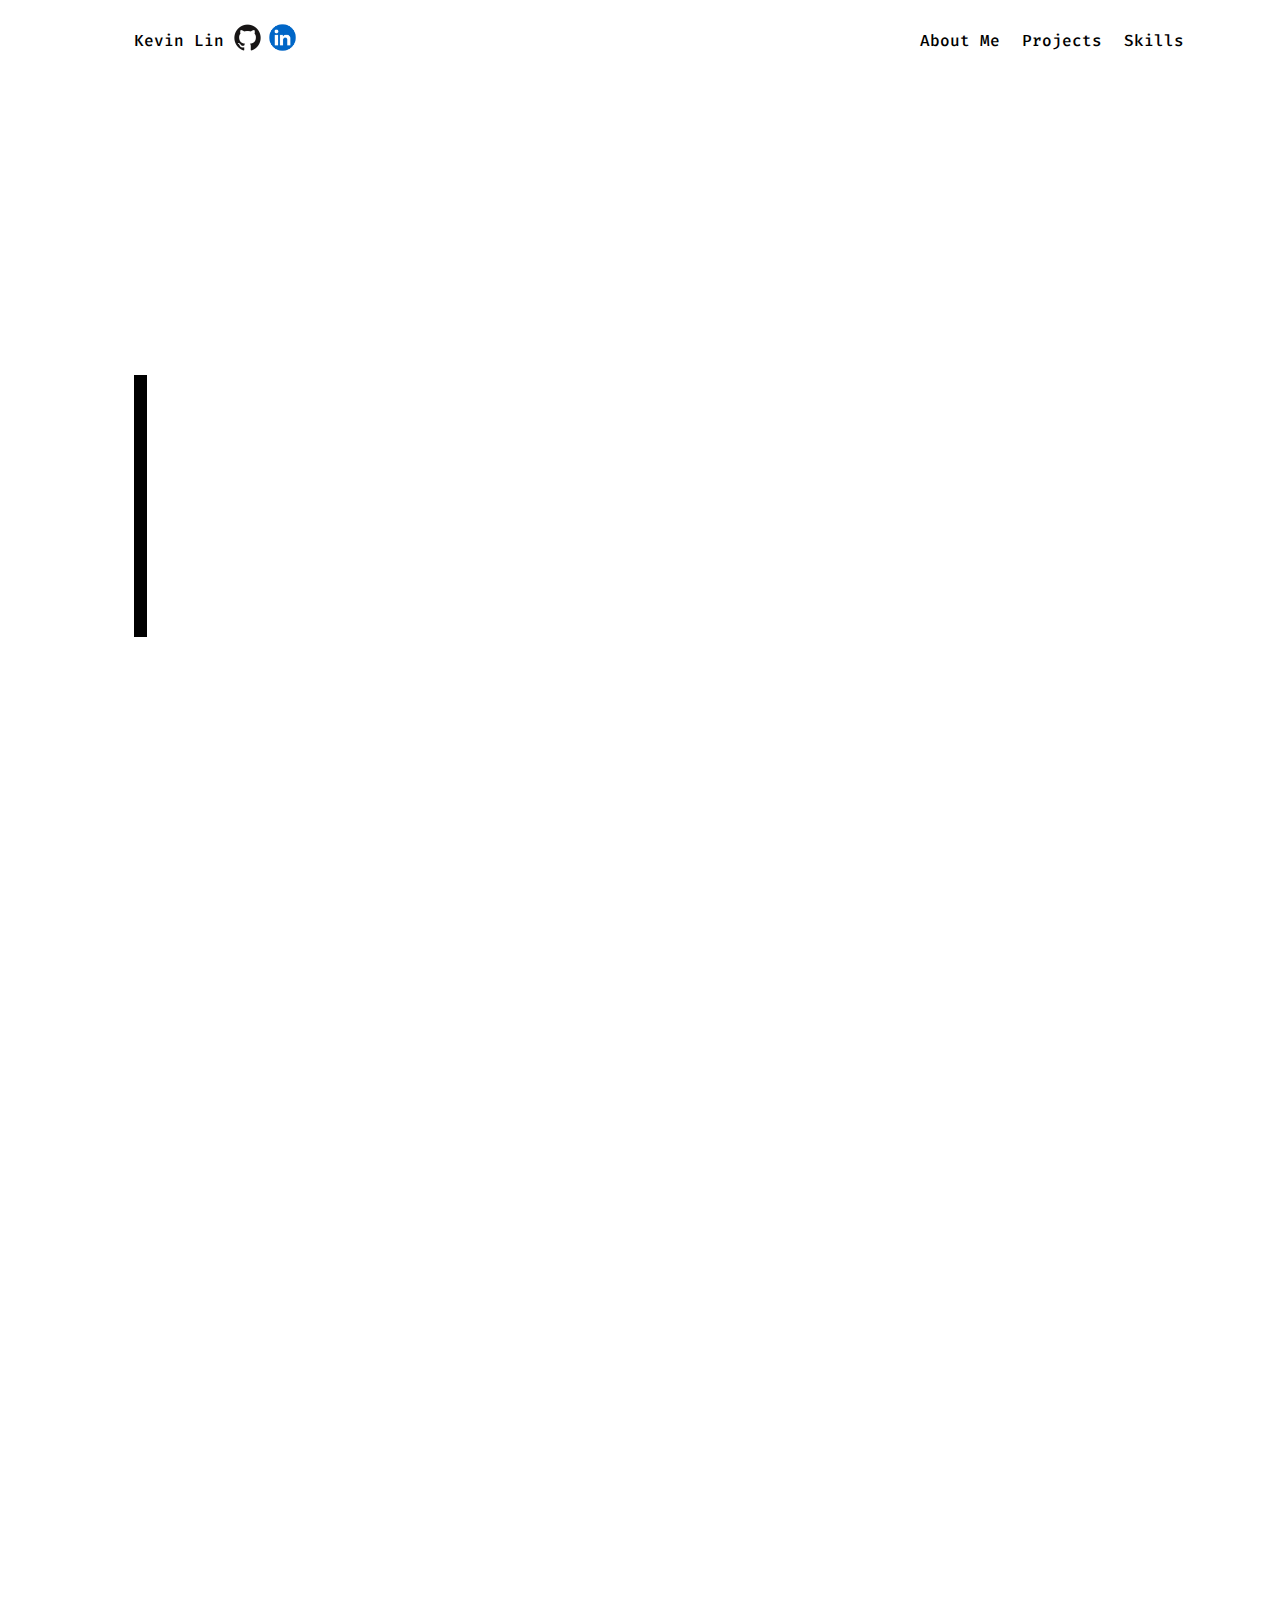
<file: index.html>
<!DOCTYPE html>

<html>
    <header>
        <title>Kevin Lin</title>
        <link rel = "stylesheet" href = "general.css">
        <link rel = "stylesheet" href = "header.css">
        <link rel = "stylesheet" href = "introduction.css">
        <link rel = "stylesheet" href = "about-me.css">
        <link rel = "stylesheet" href = "projects.css">
        <link rel="preconnect" href="https://fonts.googleapis.com">
        <link rel="preconnect" href="https://fonts.gstatic.com" crossorigin>
        <link href="https://fonts.googleapis.com/css2?family=Fira+Code:wght@300;400;500;600;700&display=swap" rel="stylesheet">
        <link rel="stylesheet" href="https://cdnjs.cloudflare.com/ajax/libs/font-awesome/4.7.0/css/font-awesome.min.css">
    </header>

    <body>
        <main>
            <header class = "header">
                <!-- customisation for buttons? -->
                <div class = "right-section">
                    <a href = "#Introduction">
                        <button>Kevin Lin</button>
                    </a>
                    <a href = "https://github.com/KevinLin1803" target = "_blank">
                        <img class = "socials-2" src = "Symbols/GitHub-Mark.png">
                    </a>

                    <a href = "https://www.linkedin.com/in/kevin-lin-7346a424b/" target = "_blank">
                        <img class = "socials-1" src = "Symbols/linkedin.webp">
                    </a>

                </div>
                
                <div class = "left-section">
                    <a href = "#about-me">
                        <button class = "about-me-button">
                            About Me
                        </button>
                    </a>


                    <a href = "#projects">
                        <button class = "projects-button">
                            Projects
                        </button>
                    </a>

                    <a href = "#skills"> 
                        <button class = "tools-button">
                            Skills
                        </button>
                    </a>

                    <!-- <a href = "#contact">
                        <button class = "contact-me-button">
                            Contact Me
                        </button>
                    </a> -->

                </div>
            </header>

            <div class = "content-wrapper">
                <div id = "Introduction">
                    <h1 class = "name">Hello, I'm Kevin.</h1>

                    <div class = "role">
                        Welcome to my portfolio &#128075;
                    </div>
                </div>

                <div id = "about-me" class = "hidden">
                    <div class = "about-me-subtitle">
                        About Me
                    </div>
                    <div class = "about-me-details">
                        <div>
                            <div class = "about-me-overview">
                                I am a final year computer science and commerce student at UNSW. I code full-stack web-apps and have 
                                an interest in AI. I also enjoy playing tennis &#127934;.
                            </div>
                        </div>
                    </div>
                </div>
                
                <div id = "projects" >
                    <div class = "page-subtitle hidden">
                        Projects
                    </div>
                    <div class = "page-details">
                        <div class = "project-1 hidden">
                            <h2 class = "project-title">
                                Tennis Hawkeye
                            </h2>

                            <div class = "project-img-container">
                                <img class = "thumbnail" src = "Thumbnails/hawkeye snapshot.png">
                                <div class = "layer">
                                    <a href = "https://github.com/KevinLin1803/Tennis-HawkEye" target = "_blank">
                                        <button class = "project-description"> 
                                            &lt; Visit The Code &gt;
                                        </button>
                                    </a>    
                                </div>
                            </div>
                            <div class = "project-subtitle">
                                Tech stack
                            </div>
                            <div class = "project-tags">
                                <div class = "tech-tag">Python3</div>
                                <div class = "tech-tag" >Pytorch</div>
                                <div class = "tech-tag">Yolo</div>
                            </div>

                            <div class = "project-summary">
                                This project simulates the tennis hawkeye system, analysing player speeds and shots. Players and tennis balls are detected using the 
                                YOLOv8 and YOLOv5 models respectively. Keypoints on the court are extracted using CNNs.
                            </div>

                            <div class = "project-links">
                                <!-- <a class = "project-link-text" href = "https://www.google.com/" target = "_blank">
                                        Visit the site
                                </a>

                                <a href = "https://www.google.com/" target = "_blank">
                                    <img class = "project-display" src = "symbols/web.png">
                                </a> -->

                                <a class = "project-link-text" href = "https://github.com/KevinLin1803/Tennis-HawkEye" target = "_blank">
                                        See the code
                                </a>

                                <a href = "https://github.com/KevinLin1803/Tennis-HawkEye" target = "_blank">
                                    <img class = "project-display"  src = "Symbols/GitHub-Mark.png">
                                </a>

                            </div>
                        </div>

                        <div class = "project-1 hidden">
                            <h2 class = "project-title">
                                Stuii Jobs
                            </h2>

                            <div class = "project-img-container">
                                <img class = "thumbnail" src = "Thumbnails/stuii.png">
                                <div class = "layer">
                                    <a href = "https://github.com/KevinLin1803/Stuii-Jobs?tab=readme-ov-file" target = "_blank">
                                        <button class = "project-description"> 
                                            &lt; Visit The Code &gt;
                                        </button>
                                    </a>    
                                </div>
                            </div>
                            <div class = "project-subtitle">
                                Tech stack
                            </div>
                            <div class = "project-tags">
                                <div class = "tech-tag">React</div>
                                <div class = "tech-tag">Node JS</div>
                                <div class = "tech-tag">Puppeteer</div>
                                <div class = "tech-tag">Koii Network</div>
                            </div>

                            <div class = "project-summary">
                                This dApp utilises Koii nodes to scrape Indeed to find jobs for students based on their skills and preferences.
                                By hosting the app on a decentralised network, IP address blocking is circumvented.
                                This project won 1st place for the Koii Track in London Encode's Blockchain Hackathon with a prize of $500 USD + 5000 KOII tokens.
                            </div>

                            <div class = "project-links">
                                <!-- <a class = "project-link-text" href = "https://www.google.com/" target = "_blank">
                                        Visit the site
                                </a>

                                <a href = "https://www.google.com/" target = "_blank">
                                    <img class = "project-display" src = "symbols/web.png">
                                </a> -->

                                <a class = "project-link-text" href = "https://github.com/KevinLin1803/Tennis-HawkEye" target = "_blank">
                                        See the code
                                </a>

                                <a href = "https://github.com/KevinLin1803/Tennis-HawkEye" target = "_blank">
                                    <img class = "project-display"  src = "Symbols/GitHub-Mark.png">
                                </a>

                            </div>
                        </div>

                        <div class = "project-2 hidden">
                            <h2 class = "project-title">
                                Oceans Apart
                            </h2>

                            <div class = "project-img-container">
                                <img class = "thumbnail" src = "Thumbnails/oceans_apart.png">
                                <div class = "layer"> 
                                    <a href = "https://github.com/KevinLin1803/Oceans_Apart" target = "_blank">
                                        <button class = "project-description"> 
                                            &lt; Visit The Code &gt;
                                        </button>
                                    </a>    
                                </div>
                            </div>                        
                            <div class = "project-subtitle">
                                Tech stack
                            </div>
                            <div class = "project-tags">
                                <div class = "tech-tag">React</div>
                                <div class = "tech-tag">Express</div>
                                <div class = "tech-tag">Node Js</div>
                                <div class = "tech-tag">PostgreSQL</div>
                            </div>
                            <div class = "project-summary">
                                This project features a long-term couples web-app that helps couples track daily tasks, build shared progress
                                and book online dates. It allows couples to store date ideas, stay productive and book dates as rewards for 
                                shared productivity.
                            </div>

                            <div class = "project-links">
                                <a class = "project-link-text" href = "https://github.com/KevinLin1803/Oceans_Apart" target = "_blank">
                                        See the code
                                </a>

                                <a href = "https://github.com/KevinLin1803/Oceans_Apart" target = "_blank">
                                    <img class = "project-display"  src = "Symbols/GitHub-Mark.png">
                                </a>
                            </div>
                        </div>
                    </div>
                </div>

                <div id = "skills" class = "hidden">
                    <div class = "page-subtitle">
                        Skills & Certifications
                    </div>
                    <div class = "skills-details">
                        <div class = "skill-section">
                            <div class = "skill-title">
                                Back-End Technology
                            </div>

                            <div class = "skill">
                                NodeJs
                            </div>

                            <div class = "skill">
                                ExpressJS
                            </div>

                            <div class = "skill">
                                Python
                            </div>

                            <div class = "skill">
                                PostgreSQL
                            </div>
                        </div>

                        <div class = "skill-section">
                            <div class = "skill-title">
                                Front-end Technology
                            </div>

                            <div class = "skill">
                                HTML
                            </div>

                            <div class = "skill">
                                CSS
                            </div>

                            <div class = "skill">
                                ReactJS
                            </div>
                        </div>

                        <div class = "skill-section">
                            <div class = "skill-title">
                                Other
                            </div>
                            <div class = "skill">
                                Typescript
                            </div>
                            <div class = "skill">
                                WordPress
                            </div>
                            <div class = "skill">
                                Java
                            </div>
                            <div class = "skill">
                                R
                            </div>
                            <div class = "skill">
                                PyTorch
                            </div>
                        </div>
                    </div>
                </div>
            </div>

            <!-- <div id = "contact" class = "hidden">
                <div class = "page-subtitle">
                    Contact
                </div>
                <div class = "contact-details">
                    <div class = "contact-description">
                        <div class = "contact-text">
                            Have any questions?
                        </div>
                        <div class = contact-text>
                            Feel free to shoot me an email or contact me using the below!
                        </div>
                        <a href = "https://www.linkedin.com/in/kevin-lin-7346a424b/" target = "_blank">
                            <img class = "socials-1" src = "Symbols/LinkedIn.png">
                        </a>
                        <a href = "https://github.com/KevinLin1803" target = "_blank">
                            <img class = "socials-2" src = "Symbols/GitHub-Mark.png">
                        </a>
                        <div class = "resume-container">
                            <button class = "resume">
                                Resume <i class = "fa fa-download"></i>
                            </button>
                        </div>
                    </div>

                    <form class = "contact-form" method = "post" action = "send-email.php">
                        <input class = "input" placeholder="Name" >
                        <input class = "input" placeholder="Email">
                        <textarea class = "Message" placeholder="Message"></textarea>
                        <button class = "send">
                            Send
                        </button>
                    </form>
                </div>
            </div> -->
        </main>

    </body>

    <script >
        const hiddenElements = document.querySelectorAll('.hidden');

        const observer = new IntersectionObserver((entries)=> {
            for (const entry of entries) {
                if (entry.isIntersecting) {
                    entry.target.classList.add('show')
                }
            }
        }, {
            root: null,
            rootMargin: '0px 0px -40% 0px', // Ig it's not so easy to code something "Modern"
            threshold: 0 
        });

        for (const element of hiddenElements) {
            observer.observe(element);
        }

    </script>

</html>
</file>
<file: general.css>
/* Adding padding to the body and margin affects the entire viewport size (fks up the sizing of everything else)
Can either adjust for that by::after
1.  reducing percentage values
2. Using box-sizing: border-box;
*/

/* * {
} */

body {
    /* margin: 0px 27px; */
    font-family: Fira Code, monospace;
    box-sizing: border-box;
}

html {
    scroll-behavior: smooth;
}

.content-wrapper {
    box-sizing: border-box;
    padding: 0 10%;
    width: 100%;
    overflow-x: hidden;     /* Prevent any remaining horizontal scroll */
}

.hidden {
    opacity:0;
    transform: translateY(3rem);
    transition: 1.5s;
}

.show {
    opacity: 1;
    transform: translateY(0);
}
</file>
<file: header.css>
a{
    text-decoration: none;
}

.header {
    display: flex;
    justify-content: space-between;
    flex-direction: row;
    align-items: center;
    min-height: 80px;
    background-color: white;
    position: fixed;
    z-index: 100;
    left: 10%;
    right: 10%;
    top: 0%;
    overflow-x: clip;
    width: 83vw;
}

.right-section {
    display: flex;
    flex-direction: row;
    justify-content: center;
    align-items: center;
}

button {
    font-family: Fira Code, monospace;
    font-size: 16px;
    font-weight: 500;
    background-color: white;
    color: black;
    border: none;
    cursor: pointer;
}

button:hover{
    color: rgb(16, 124, 239);
}

.dark-theme-button{
    background-color: black;
    color: white;
    border-radius: 2px;
    border-width: 1px;
    border-style: solid;
    border-color: black;
    padding: 15px 10px;
}

.dark-theme-button:hover{
    background-color: white;
    color: black;
}
</file>
<file: introduction.css>
#Introduction{
    padding: 300px 0;
    font-size: 50px;    
    font-weight: 500;
    margin-bottom: 100px;
}

.role{
    margin-top: 30px;
    color: rgb(16, 124, 239);
    position: relative;
    opacity: 0; 
    transform: translateY(3rem);
    animation: fadeInUp 2s ease 3.5s forwards;
}

.name{
    position: relative;
    max-width: 90vw;
    width: fit-content;
    letter-spacing: .13em;
}

/* .role::before,
.role::after, */
/* This is the deleting thingo */
.name::before,
.name::after {
    content:'';
    position: absolute;
    top: 0;
    right: 0;
    bottom: 0;
    left: 0;
}

/* This is what keeps it concealed */
.name::before{
    background: white;
    animation: typewriter 2s steps(17) forwards 1s;
}

/* This is the typewriting blinker   */
.name::after{
    width: 0.125em;
    background-color: black;
    animation: typewriter 2s steps(17) forwards 1s,
    blink 750ms steps(20) infinite;
}


@keyframes typewriter{
    to { 
        left: 100%;
    }
}

@keyframes blink{
    to {
        background-color: transparent;
    }
}

 @keyframes fadeInUp{
    to {
        opacity: 1;
        transform: translateY(0);
    }
} 

.page-subtitle {
    font-size: 50px;
    margin-bottom: 50px;
}

#projects,
#skills,
#contact {
    /* height: 100vh; */
    padding-top: 130px;
    margin-bottom: 150px;
}

#about-me {
    height: 40vh;
    padding-top:90px;
    /* padding-top: 100px;
    margin-bottom: 300px; */
}

/* #projects {
    he
} */


.page-details{
    display: flex;
    flex-direction: column;
    justify-content: center;
    align-items: center;
}

.thumbnail{
    /* width: 1210px; */
    /* min-height: 600px; */
    width: 100%;
    object-fit: contain;
    display: block;
}

.project-links{
    display: flex;
    align-items: center;
}

.project-link-text{
    font-size: 18px;
    color: black;
    text-decoration: none;
}

.project-link-text:hover{
    color:rgb(16, 124, 239);
}

.project-display{
    width: 35px;
    margin-right: 25px;
    margin-left: 5px;
}

.about-me-overview{
    font-size: 20px;
    margin-bottom: 30px;
    max-height: 300px;
}

.skills-details{
    /* margin-left: 100px;
    margin-right: 100px; */
    display: flex;
    justify-content: center;
    /* align-items: center; */
    max-width: 90vw;
    column-gap: 12%;
}

.skills-details div{
    font-size: 20px;
}

.skill-title{
    color: rgb(16, 124, 239);
    margin-bottom:  10px;
}

#skills {
    margin-bottom: 35vh;
}

.contact-details{
    display: flex;
    align-items: top;
}

.socials-1{
    height: 35px;
}

.socials-2{
    width: 35px;
}

.contact-text{
    font-size: 18px;
    margin-bottom: 15px;
}

.resume-container{
    margin: 200px 0px;
}

.resume{
    background-color: red;
    color: white;
    padding: 10px 10px;
    border-radius: 2px;
    
}

.resume:hover{
    color: white;
    opacity: 0.5;
}

.contact-form{
    border: 1px solid black;
    display: flex;
    flex-direction: column;
    margin-left: 150px;
    width: 500px;
    height: 466px;
    padding: 50px;
}

.input{
    padding: 12px 10px;
    margin-bottom: 15px;
}

.input::placeholder{
    font-family: Fira Code, monospace;
}

.Message{
    padding: 12px 10px;
    height: 260px;
    margin-bottom: 15px;
}

.Message::placeholder{
    text-align: top;
}

.send{
    background-color: black;
    height: 30px;
    color: white;
}

.send:hover{
    color: red;
}
</file>
<file: about-me.css>
/* #about-me{
    position: relative;
} */

.about-me-subtitle{
    /* height: 0px; */
    /* position: absolute;
    top: 0%; */
    color: black;
    font-size: 50px;
    margin: 20px 0px;
    /* animation: slider 10s; */
}

.about-me-details {
    display: flex;
    justify-content: center;
}

.about-me-overview{
    height: 10px;
    text-align: justify;
    max-width: 1200px;
}

/* @keyframes slider {
    from {
        margin-left: -100%;
    }

    to {
        margin-left: 0%;
    }
} */
</file>
<file: projects.css>
.project-img-container{
    position: relative;
    max-width: 830px;
    /* min-height: 300px; */
}

.layer{
    background-color: rgba(0,0,0,0.5);
    /* background-color: black; */
    position: absolute;
    top: 0;
    left: 0;
    right: 0;
    bottom: -5;
    width: 100%;
    height: 100%;
    opacity: 0;
    transition: opacity 0.5s;
    display: flex;
    justify-content: center;
    align-items: center;
}

.layer:hover{
    opacity: 1;
}

.project-subtitle{
    color: rgb(128, 128, 128);
    font-size: 20px;
    font-weight: 500;
    margin: 20px 0px;
    max-width: 830px;
    text-align: justify;
}

.project-title {
    font-weight: 500;
    font-size: 35px;
}

.project-summary {
    font-size: 16px;
    font-weight: 300;
    margin: 20px 0px;
    max-width: 830px;
    text-align: justify;
}

.project-description{
    border-radius: 8px;
    padding: 20px 10px;
    font-size: 18px;
    /* position: absolute;
    left: 40%;
    bottom: 40%; */
    opacity: 0;
    transition: opacity 0.5s;
}

.project-img-container:hover .project-description{
    opacity: 1;
}

.project-links{
    margin-bottom: 100px;
}

.project-tags{
    display: flex;
    column-gap: 3%;
}

.tech-tag {
    background-color: black;
    color: white;
    padding: 8px 15px;
    border-radius: 3px;
    font-size: 14px;
}
</file>
